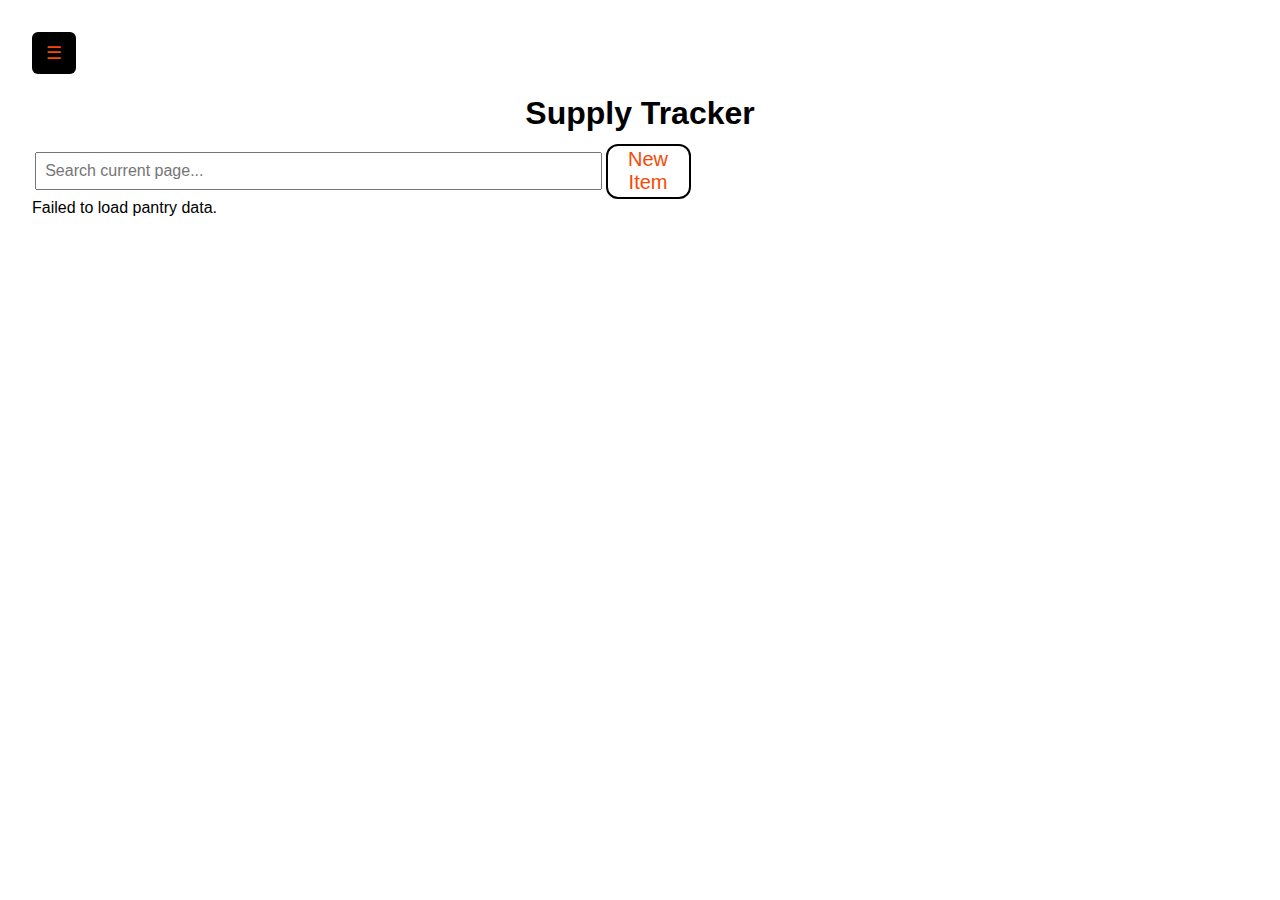
<file: index.html>
<!DOCTYPE html>
<html>
<head>
  <meta charset="UTF-8" />
  <title>Pantry Tracker</title>
    <meta charset="UTF-8">
    <meta name="viewport" content="width=device-width, initial-scale=1.0">
    <link id="stylesheet" rel="stylesheet" href="pantrystyle.css">
</head>
<body>
<div class="dropdown">
  <button class="dropbtn" onclick="toggleDropdown()">☰</button>
  <div class="dropdown-content" id="categoryDropdown">
    <a href="index.html#Pantry">Pantry</a>
    <a href="index.html#Freezer">Freezer</a>
    <a href="index.html#Fridge">Fridge</a>
    <a href="index.html#Toiletries">Toiletries</a>
    <a href="index.html#Garage">Garage</a>
    <a href="pantryneeds.html">Needs</a>
  </div>
</div>


 <h1>Supply Tracker</h1>
<p id="currentSheetLabel" style=" text-align: center; font-size: 20px; color: #F74902; margin-top: -10px;"></p>

<div style = "display:flex; align-items: center;">
<input type="text"  id="searchBox"  placeholder="Search current page..."  style="width: 45%; padding: 8px; margin: .2rem; font-size: 1rem;"/>
<button onclick="addNewItem()" style="border: 2px solid black; background-color: white; color:#F74902; width: 85px; height: 55px; font-size: 20px; border-radius: 12px;">New Item</button>
</div>
<div id="pantryList">Loading...</div>

<script src="pantryjs.js"></script>

<div id="addItemModal" class="modal">
  <div class="modal-content">
        <span class="close" onclick="closeModal()">&times;</span>
   <h3 id ="addItemModalTitle">New Pantry Item</h3>
  <label>Item Name: <input type="text" id="newItemName" /></label><br />
  
  <label>Category: <input type="text" id="newItemCategory" /></label><br />
  
  <label>Quantity: <input type="number" id="newItemQuantity" min="0" value="1" /></label><br />
  
  <label>Minimum: <input type="number" id="newItemMinimum" min="0" value="0" /></label><br />
  
  <button onclick="submitNewItem()">Add Item</button>
  <button onclick="closeModal()">Cancel</button>
</div>
</div>


<div id="editItemModal" class="modal">
  <div class="modal-content">
    <span class="close" onclick="closeEditModal()">&times;</span>
    <h3>Edit Item</h3>
    <label for="editItemName">Item Name:</label>
    <input type="text" id="editItemName" /><br /><br />
    <label for="editItemQuantity">Quantity:</label>
    <input type="number" id="editItemQuantity" min="0" /><br /><br />
    <label for="editItemCategory">Category:</label>
    <input type="text" id="editItemCategory" /><br /><br />
    <label for="editItemMinimum">Minimum:</label>
    <input type="number" id="editItemMinimum" min="0" /><br /><br />
    <button onclick="submitEditItem()">Save Changes</button>
    <button onclick="closeEditModal()" style="background-color: gray;">Cancel</button>
  </div>
</div>

</body>
</html>
</file>
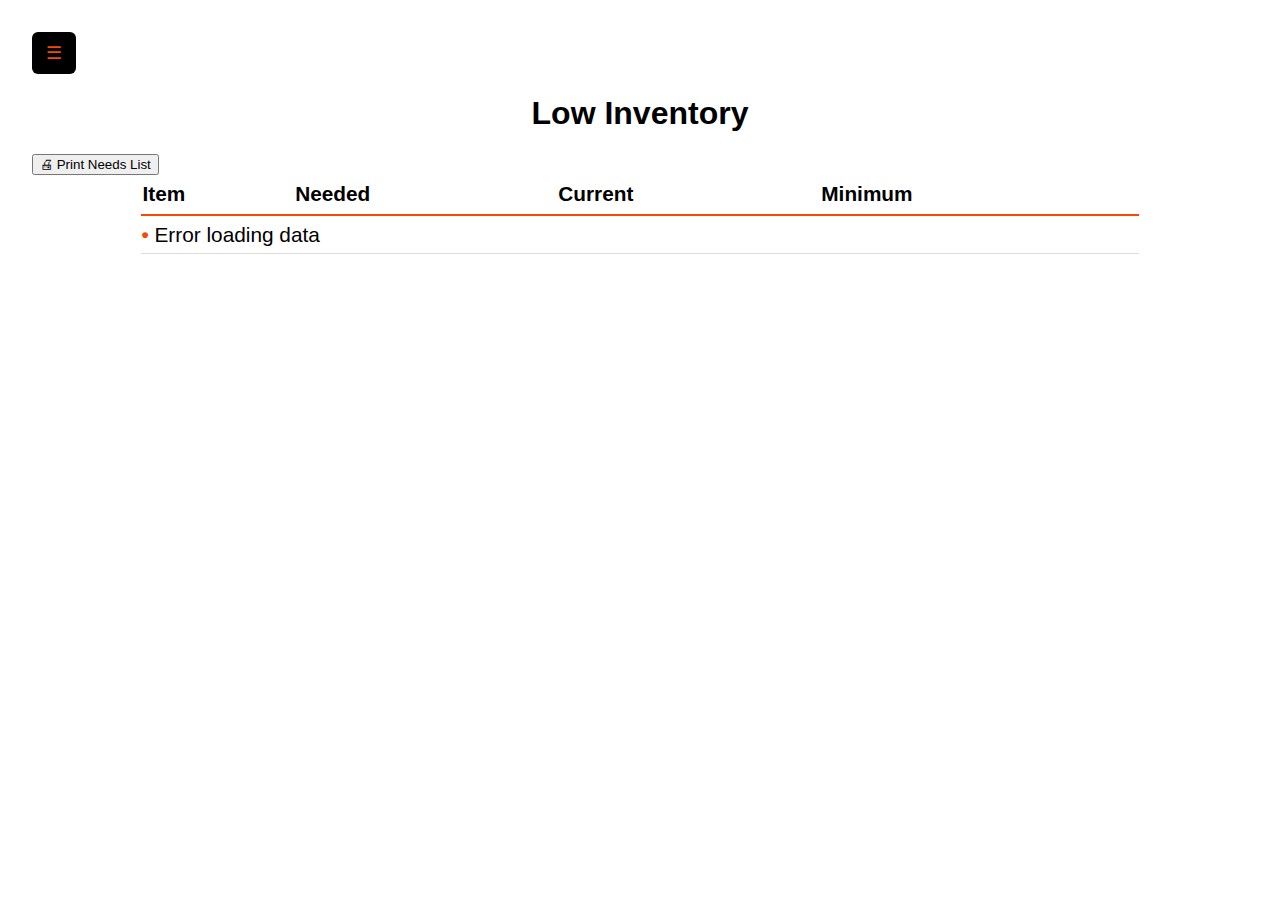
<file: pantryneeds.html>
<!DOCTYPE html>
<html>
<head>
  <meta charset="UTF-8" />
  <title>Pantry Tracker</title>
    <meta charset="UTF-8">
    <meta name="viewport" content="width=device-width, initial-scale=1.0">
    <link id="stylesheet" rel="stylesheet" href="pantrystyle.css">
</head>
<body>
  <div class="dropdown">
  <button class="dropbtn" onclick="toggleDropdown()">☰</button>
  <div class="dropdown-content" id="categoryDropdown">
    <a href="index.html#Pantry">Pantry</a>
    <a href="index.html#Freezer">Freezer</a>
    <a href="index.html#Fridge">Fridge</a>
    <a href="index.html#Toiletries">Toiletries</a>
    <a href="index.html#Garage">Garage</a>
    <a href="pantryneeds.html">Needs</a>
  </div>
</div>


<h1 style="text-align:center;">Low Inventory</h1>
  <button onclick="printNeedsList()">🖨 Print Needs List</button>


<!-- Table -->
<table id="needsList">
  <thead>
    <tr>
      <th>Item</th>
      <th>Needed</th>
      <th>Current</th>
      <th>Minimum</th>
    </tr>
  </thead>
  <tbody>
    <tr><td colspan="4">Loading...</td></tr>
  </tbody>
</table>

<script src="pantryneedsjs.js"></script>
</body>
</html>
</file>
<file: pantrystyle.css>
body { font-family: sans-serif; padding: 2rem; margin: auto; 
     }

h1{ text-align: center; 
}
.item { margin-bottom: 1.5rem; 
       border-bottom: 1px solid #ccc; 
       padding-bottom: 1rem; 
      }
input[type="number"] { width: 60px; 
                     }

  .click-effect {
    transform: scale(0.92);
    opacity: 0.7;
    transition: transform 0.1s, opacity 0.1s;
  }

.modal {
  display: none;
  position: fixed;
  z-index: 999;
  left: 0; top: 0;
  width: 100%; height: 100%;
  overflow: auto;
  background-color: rgba(247,73,2,0.3);
}

.modal-content {
  background-color: #fff;
  margin: 10% auto;
  padding: 20px;
  border-radius: 12px;
  width: 300px;
  text-align: left;
  position: relative;
}

.modal-content input {
  width: 100%;
  padding: 8px;
  margin-top: 4px;
  border-radius: 6px;
  border: 1px solid #ccc;
}

.modal-content button {
  margin-top: 10px;
  width: 100%;
  padding: 10px;
  background-color: #F74902;
  color: white;
  border: none;
  border-radius: 6px;
  cursor: pointer;
}

.modal-content button:hover {
  background-color: #F74922;
}

.close {
  position: absolute;
  top: 8px; right: 12px;
  font-size: 24px;
  color: #aaa;
  cursor: pointer;
}

.dropdown {
  position: relative;
  display: inline-block;
}

.dropbtn {
  background-color: #000000;
  color:#F74902;
  padding: 10px 14px;
  font-size: 18px;
  border: none;
  border-radius: 6px;
  cursor: pointer;
}

.dropdown-content {
  display: none;
  position: absolute;
  background-color: white;
  min-width: 160px;
  box-shadow: 0 4px 8px rgba(0,0,0,0.1);
  border-radius: 6px;
  z-index: 1;
}

.dropdown-content.show {
  display: block;
}
.dropdown-content a {
  color: black;
  padding: 10px 14px;
  text-decoration: none;
  display: block;
  border-bottom: 1px solid #eee;
}

.dropdown-content a:last-child {
  border-bottom: none;
}

.dropdown-content a:hover {
  background-color: #f0f0f0;
}



 /* Simple bullet-style table */
    #needsList {
      width: 82%;
      margin: .4rem auto;
      border-collapse: collapse;
      font-size: 1.3rem;
    }
    #needsList th {
      text-align: left;
      border-bottom: 2px solid #F74902;
      padding-bottom: 0.5rem;
    }
    #needsList td {
      padding: 0.4rem 0;
      border-bottom: 1px solid #ddd;
    }
    #needsList td:first-child::before {
      content: "• ";
      color: #F74902;
      font-weight: bold;
    }
</file>
